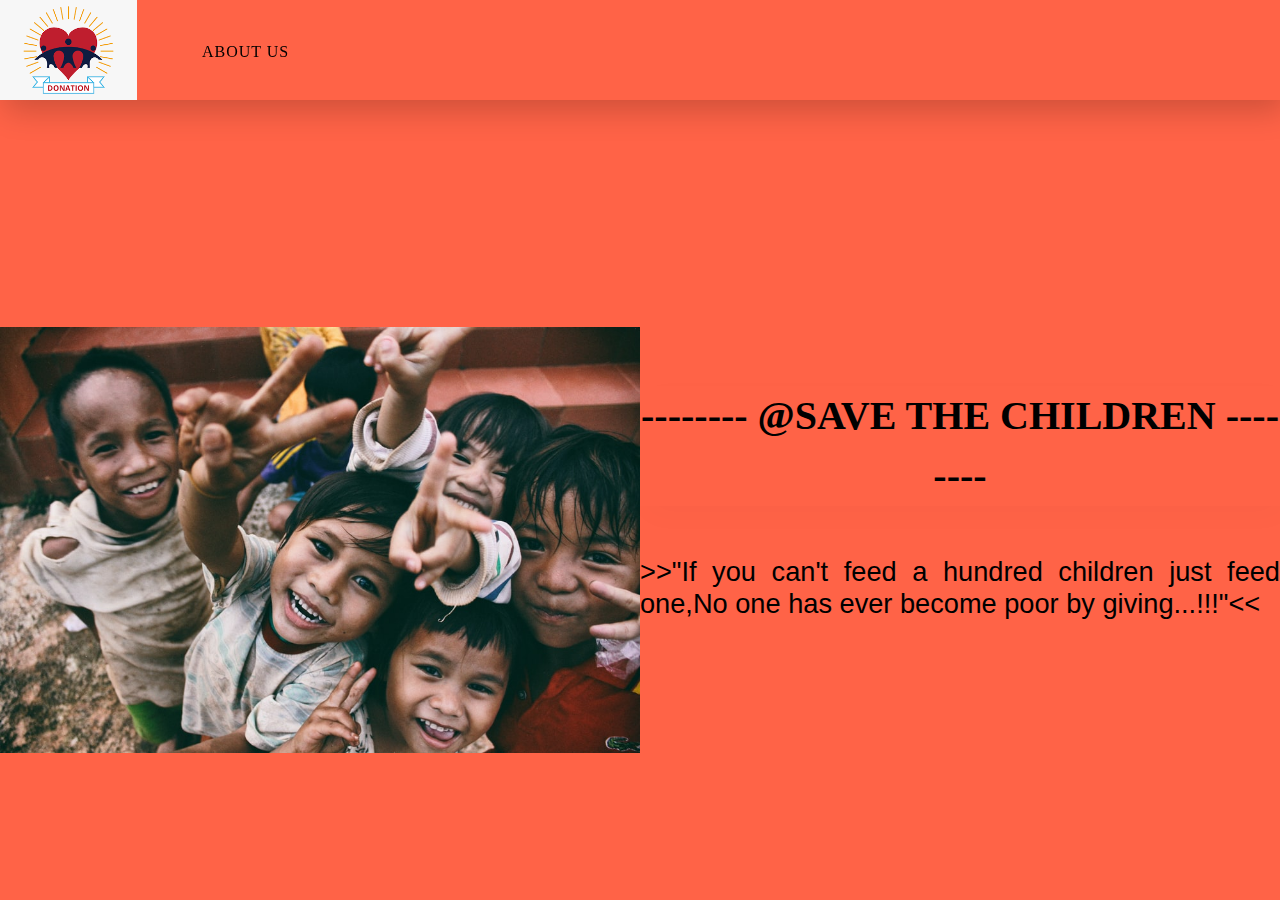
<file: index.html>
<!DOCTYPE html>
<html lang="en">
<head>
    <meta charset="UTF-8">
    <meta http-equiv="X-UA-Compatible" content="IE=edge">
    <meta name="viewport" content="width=device-width, initial-scale=1.0">
    <title>SAVE THE CHILDREN TRUST</title>
    <link href="style.css" rel="stylesheet" type="text/css"/>
</head>
<body>

 <section id="main">

     <div class="logo">

             <img src="donation.png" alt="Logo of donation">

         <span class="menu-space"></span>
         
         <ul class="menu">

             <li><a href="about.html">About Us</a></li>

             </ul>

        </div>

    </section>  
 
 <section class="content">

     <div class="image">

         <img src="children.jpg" alt="Image of Children">

       </div>  

     <div class="main-text">

         <h1>-------- @SAVE THE CHILDREN --------</h1>

         <p>>>"If you can't feed a hundred children just feed one,No one has ever become poor by giving...!!!"<<</p>

         <form><script src="https://checkout.razorpay.com/v1/payment-button.js" data-payment_button_id="pl_HB6DKijJyHqkCz" async> </script> </form>

        </div>

    </section>

</body>
</html>
</file>
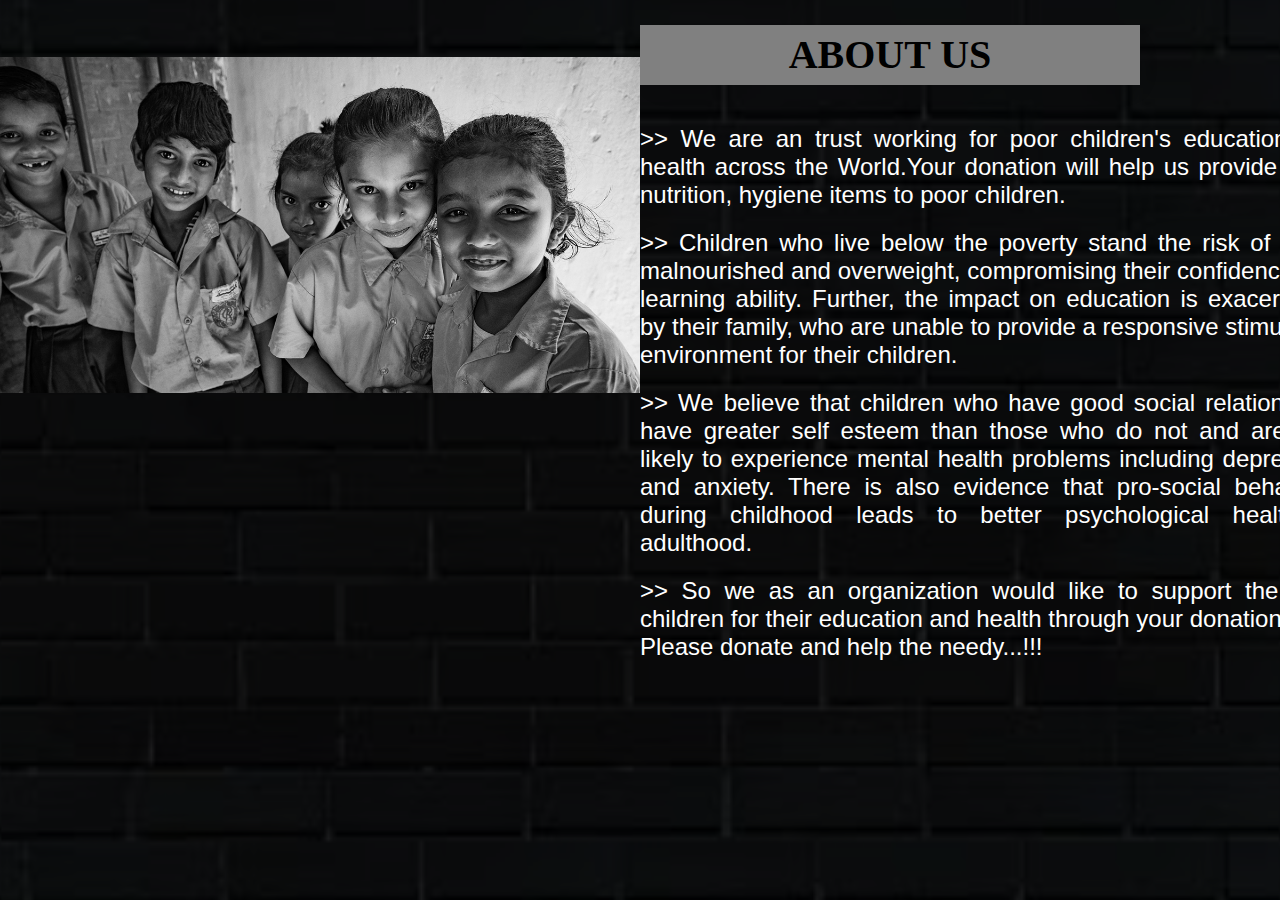
<file: about.html>
<!DOCTYPE html>
<html lang="en">
<head>
    <meta charset="UTF-8">
    <meta http-equiv="X-UA-Compatible" content="IE=edge">
    <meta name="viewport" content="width=device-width, initial-scale=1.0">
    <title>About Us</title>
    <link href="about.css" rel="stylesheet" type="text/css"/>
</head>
<body>

    <div class="image">

        <img src="image.jpg" alt="image of children-2">

    </div>

    <div class="main-text">

        <h1>ABOUT US</h1>

        <p>>> We are an trust working for poor children's education and health across the World.Your donation will help us provide food, nutrition, hygiene items to poor children.</p>

        <p>>> Children who live below the poverty stand the risk of being malnourished and overweight, compromising their confidence and learning ability. Further, the impact on education is exacerbated by their family, who are unable to provide a responsive stimulating environment for their children.</p>

        <p>>> We believe that children who have good social relationships have greater self esteem than those who do not and are less likely to experience mental health problems including depression and anxiety. There is also evidence that pro-social behaviour during childhood leads to better psychological health in adulthood.</p>

        <p>>> So we as an organization would like to support the poor children for their education and health through your donations.<br>Please donate and help the needy...!!!</p>
        
    </div>

</body>
</html>
</file>
<file: style.css>
* {
    box-sizing: border-box;
}

body {
    margin: 0px;
    padding: 0px;
    font: poppins;
    background-color:tomato;
}

#main {
    width: 100%;
    height: 60vh;
    position: relative;
}

.logo {
    display :flex;
    justify-content:left;
    align-items: center;
    position: fixed;
    top: 0;
    left: 0;
    width: 100%;
    background-color:tomato;
    box-shadow: 5px 10px 30px rgba(0, 0, 0, 0.2);
    z-index: 1;
}

.logo img {
    height: 100px;
}

.menu {
    list-style: none;
    display: flex;
    position: relative;
}

.menu li a {
    height: 40px;
    line-height: 43px;
    margin: 3px;
    padding: 0px 22px;
    display: flex;
    font-size: 1em;
    text-transform: uppercase;
    font-weight: 500;
    letter-spacing: 1px;
    color: black;
}

a {
    text-decoration: none;
}

.image {
    width: 700px;
    height: 500px;
}

.image img {
    width: 100%;
    height: 100%;
    object-fit: contain;
}

.content {
    display: flex;
    width: 100%;
    height: 60vh;
    justify-content: space-around;
    align-items: center;
    position: absolute;
    left: 50%;
    right: 50%;
    transform: translate(-50%, -50%);
}

.main-text {
    width:700px;
}

.main-text h1 {
    font-size: 2.5em;
    color:black;
    margin: 0px 0px 50px 0px;
    line-height: 60px;
    text-align:center;
    background-color:tomato;
    box-shadow: 5px 10px 30px rgba(0, 0, 0, 0.02);
    z-index: 1;
}

.main-text p {
    font-size: 1.7em;
    color:black;
    margin: 25px 0px 75px 0px;
    text-align:justify;
    font-family:-apple-system, BlinkMacSystemFont, 'Segoe UI', Roboto, Oxygen, Ubuntu, Cantarell, 'Open Sans', 'Helvetica Neue', sans-serif;
}

.menu li a:hover {
    background-color: #23cdaf;
    color: white;
    box-shadow: 5px 10px 30px rgba(24,139, 119, 0.2);
}

.main-text form {
    text-align: center;
}
</file>
<file: about.css>
* {
    box-sizing: border-box;
}

body {
    margin: 0px;
    padding: 0px;
    font: poppins;
    width: 100%;
    height: 500%;
    background-image: linear-gradient(rgba(0,0,0,0.75),rgba(0,0,0,0.75)),url(background.jpg);
    background-size: cover;
    background-position: center;
    display: flex;
}

.image {
    width: 50vw;
    height: 50vh;
}

.image img {
    width: 100%;
    height: 100%;
    object-fit: contain;
}

.main-text {
    width:500px;
}

.main-text h1 {
    font-size: 2.5em;
    color:black;
    margin: 25px 0px 40px 0px;
    line-height: 60px;
    text-align: center;
    background-color:grey;
    box-shadow: 5px 10px 30px rgba(0, 0, 0, 0.02);
    z-index: 1;
}

.main-text p {
    font-size: 1.5em;
    color:white;
    margin: 20px -200px 20px 0px;
    text-align:justify;
    font-family: -apple-system, BlinkMacSystemFont, 'Segoe UI', Roboto, Oxygen, Ubuntu, Cantarell, 'Open Sans', 'Helvetica Neue', sans-serif;
}
</file>
